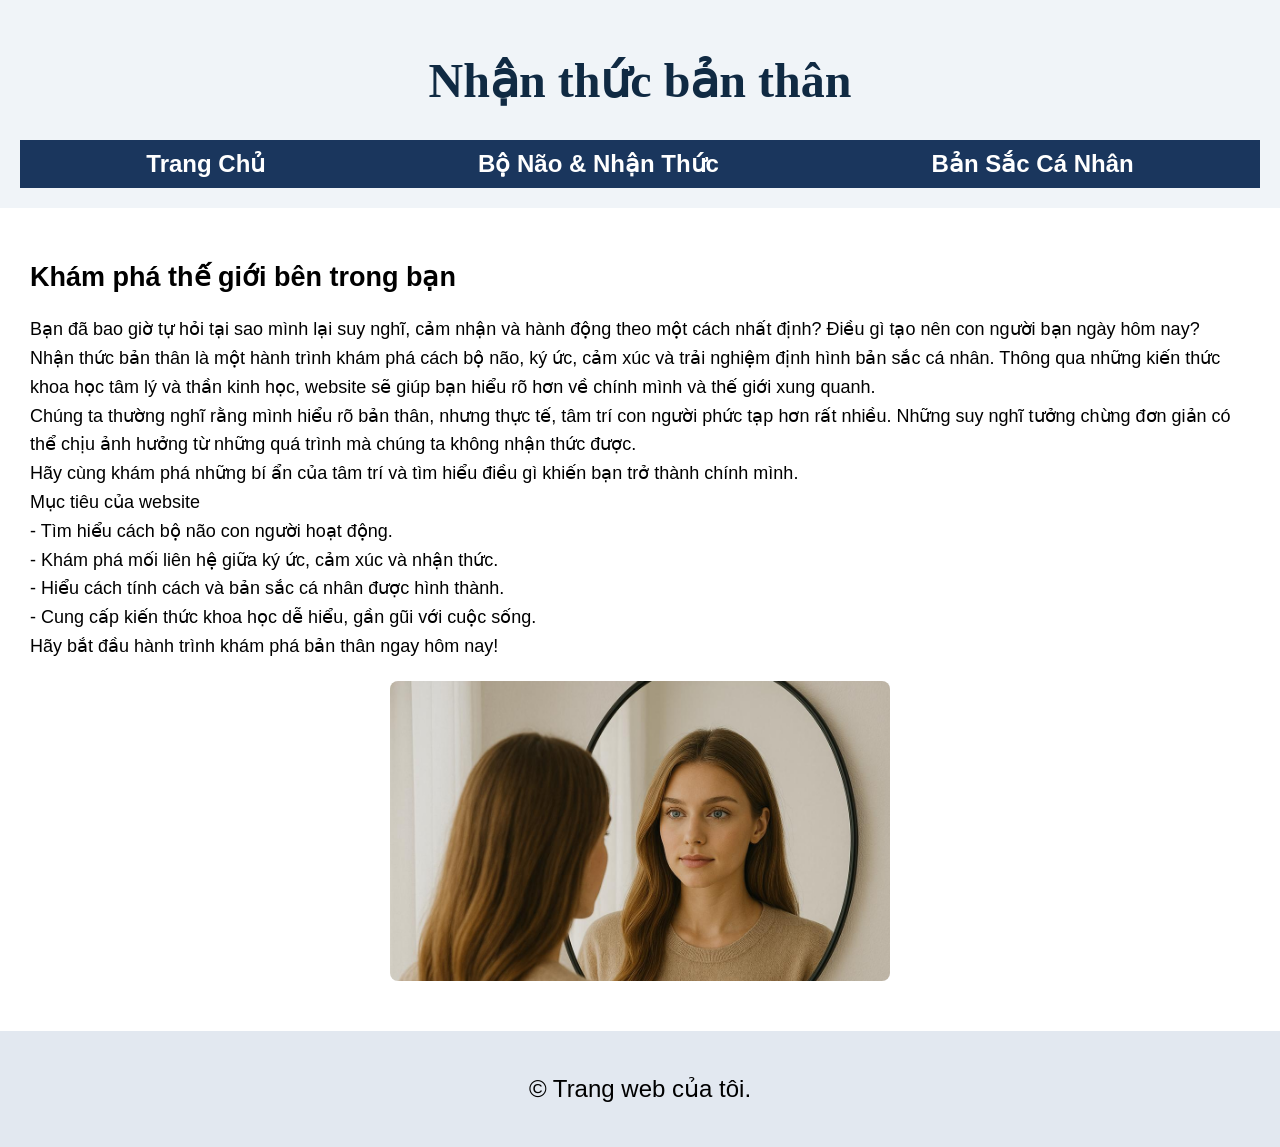
<file: index.html>
<!DOCTYPE html>
<html lang="vi">
<head>
  <meta charset="utf-8">
  <meta name="viewport" content="width=device-width, initial-scale=1.0">
  <title>Trang Chủ</title>
  <link rel="stylesheet" href="css/style.css">
</head>
<body>
  <header>
    <h1>Nhận thức bản thân</h1>

    <nav>
    <a href="index.html">Trang Chủ</a>
    <a href="trang2.html">Bộ Não & Nhận Thức</a>
    <a href="trang3.html">Bản Sắc Cá Nhân</a>
</nav>

  </header>

  <main>
    <h2>Khám phá thế giới bên trong bạn</h2>
    <p>Bạn đã bao giờ tự hỏi tại sao mình lại suy nghĩ, cảm nhận và hành động theo một cách nhất định? Điều gì tạo nên con người bạn ngày hôm nay?<br>


      Nhận thức bản thân là một hành trình khám phá cách bộ não, ký ức, cảm xúc và trải nghiệm định hình bản sắc cá nhân. Thông qua những kiến thức khoa học tâm lý và thần kinh học, website sẽ giúp bạn hiểu rõ hơn về chính mình và thế giới xung quanh.<br>


      Chúng ta thường nghĩ rằng mình hiểu rõ bản thân, nhưng thực tế, tâm trí con người phức tạp hơn rất nhiều. Những suy nghĩ tưởng chừng đơn giản có thể chịu ảnh hưởng từ những quá trình mà chúng ta không nhận thức được.<br>


      Hãy cùng khám phá những bí ẩn của tâm trí và tìm hiểu điều gì khiến bạn trở thành chính mình.<br>


      Mục tiêu của website<br>


      - Tìm hiểu cách bộ não con người hoạt động.<br>


      - Khám phá mối liên hệ giữa ký ức, cảm xúc và nhận thức.<br>


      - Hiểu cách tính cách và bản sắc cá nhân được hình thành.<br>


      - Cung cấp kiến thức khoa học dễ hiểu, gần gũi với cuộc sống.<br>


      Hãy bắt đầu hành trình khám phá bản thân ngay hôm nay!</p>
    
  
    <img src="./images/human.jpg" alt="Ảnh minh họa">
  </main>

  <footer>
    <p>&copy; Trang web của tôi.</p>
  </footer>
</body>
</html>
</file>
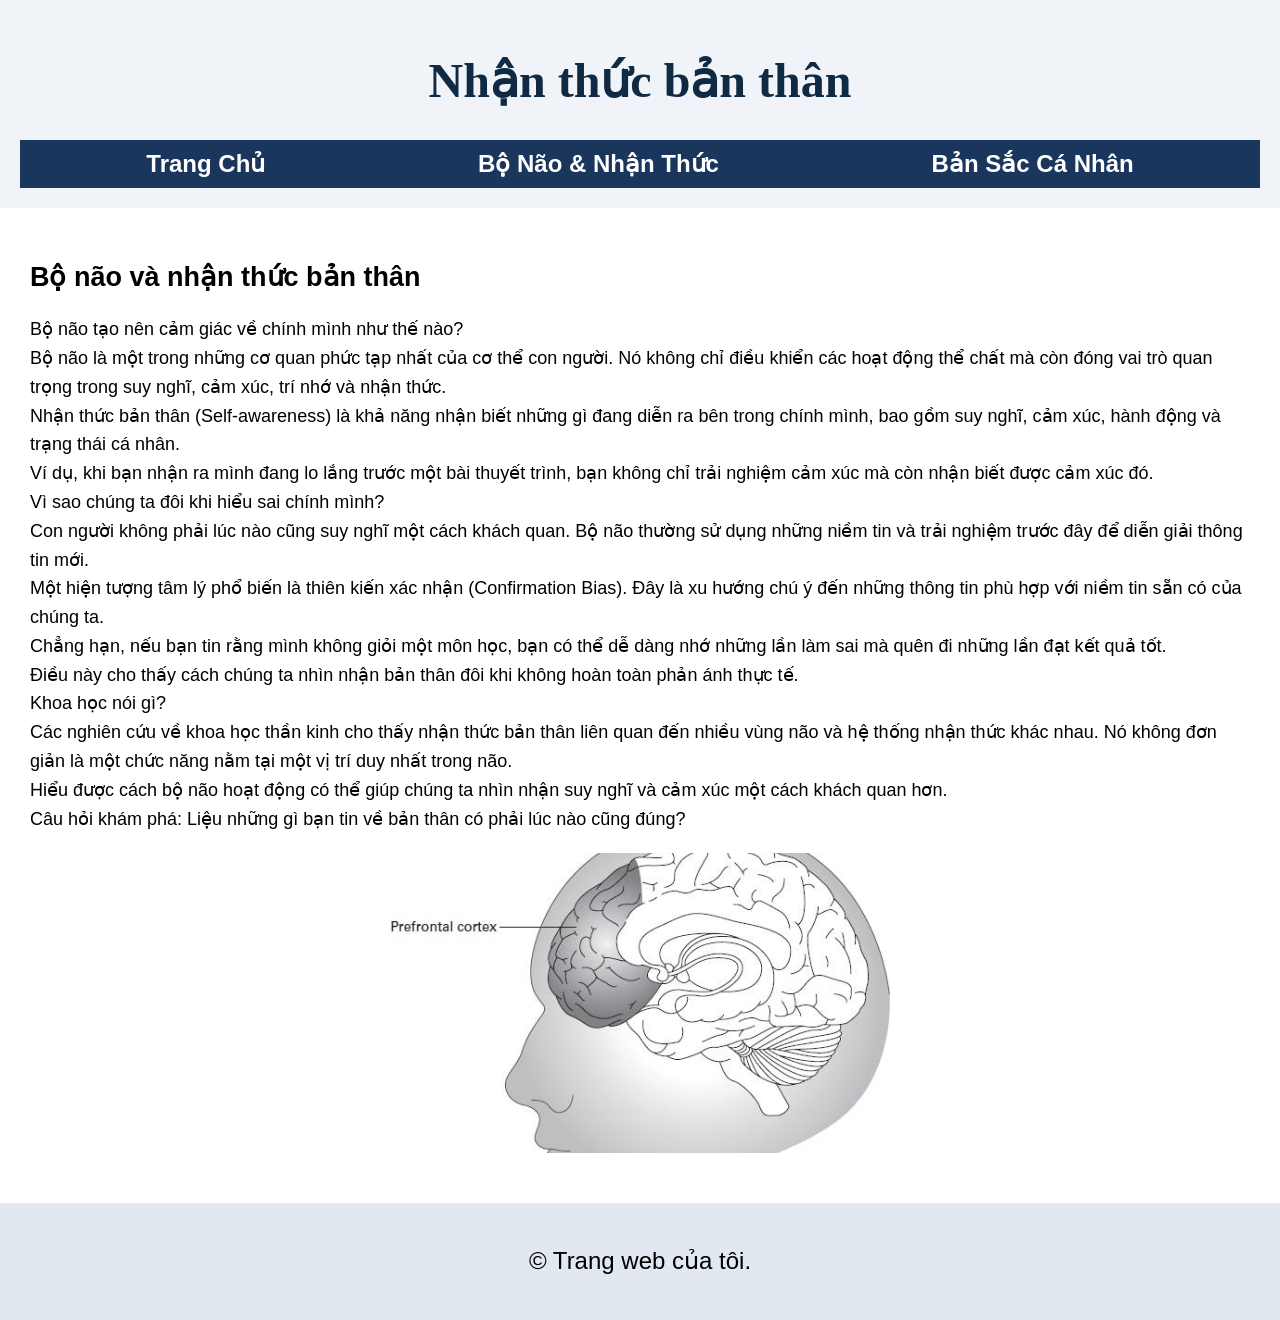
<file: trang2.html>
<!DOCTYPE html>
<html lang="vi">
<head>
  <meta charset="utf-8">
  <meta name="viewport" content="width=device-width, initial-scale=1.0">
  <title>Bộ não và nhận thức bản thân</title>
  <link rel="stylesheet" href="css/style.css">
</head>
<body>
  <header>
    <h1>Nhận thức bản thân</h1>
    <nav>
    <a href="index.html">Trang Chủ</a>
    <a href="trang2.html">Bộ Não & Nhận Thức</a>
    <a href="trang3.html">Bản Sắc Cá Nhân</a>
</nav>

  </header>

  <main>
    <h2>Bộ não và nhận thức bản thân</h2>
    <p>Bộ não tạo nên cảm giác về chính mình như thế nào?<br>

Bộ não là một trong những cơ quan phức tạp nhất của cơ thể con người. Nó không chỉ điều khiển các hoạt động thể chất mà còn đóng vai trò quan trọng trong suy nghĩ, cảm xúc, trí nhớ và nhận thức.<br>

Nhận thức bản thân (Self-awareness) là khả năng nhận biết những gì đang diễn ra bên trong chính mình, bao gồm suy nghĩ, cảm xúc, hành động và trạng thái cá nhân.<br>

Ví dụ, khi bạn nhận ra mình đang lo lắng trước một bài thuyết trình, bạn không chỉ trải nghiệm cảm xúc mà còn nhận biết được cảm xúc đó.<br>

Vì sao chúng ta đôi khi hiểu sai chính mình?<br>

Con người không phải lúc nào cũng suy nghĩ một cách khách quan. Bộ não thường sử dụng những niềm tin và trải nghiệm trước đây để diễn giải thông tin mới.<br>

Một hiện tượng tâm lý phổ biến là thiên kiến xác nhận (Confirmation Bias). Đây là xu hướng chú ý đến những thông tin phù hợp với niềm tin sẵn có của chúng ta.<br>

Chẳng hạn, nếu bạn tin rằng mình không giỏi một môn học, bạn có thể dễ dàng nhớ những lần làm sai mà quên đi những lần đạt kết quả tốt.<br>

Điều này cho thấy cách chúng ta nhìn nhận bản thân đôi khi không hoàn toàn phản ánh thực tế.<br>

Khoa học nói gì?<br>

Các nghiên cứu về khoa học thần kinh cho thấy nhận thức bản thân liên quan đến nhiều vùng não và hệ thống nhận thức khác nhau. Nó không đơn giản là một chức năng nằm tại một vị trí duy nhất trong não.<br>

Hiểu được cách bộ não hoạt động có thể giúp chúng ta nhìn nhận suy nghĩ và cảm xúc một cách khách quan hơn.<br>

Câu hỏi khám phá: Liệu những gì bạn tin về bản thân có phải lúc nào cũng đúng?<br></p>
    
  
    <img src="./images/nao.jpg" alt="Mô tả hình ảnh">
  </main>

  <footer>
    <p>&copy; Trang web của tôi.</p>
  </footer>
</body>
</html>
</file>
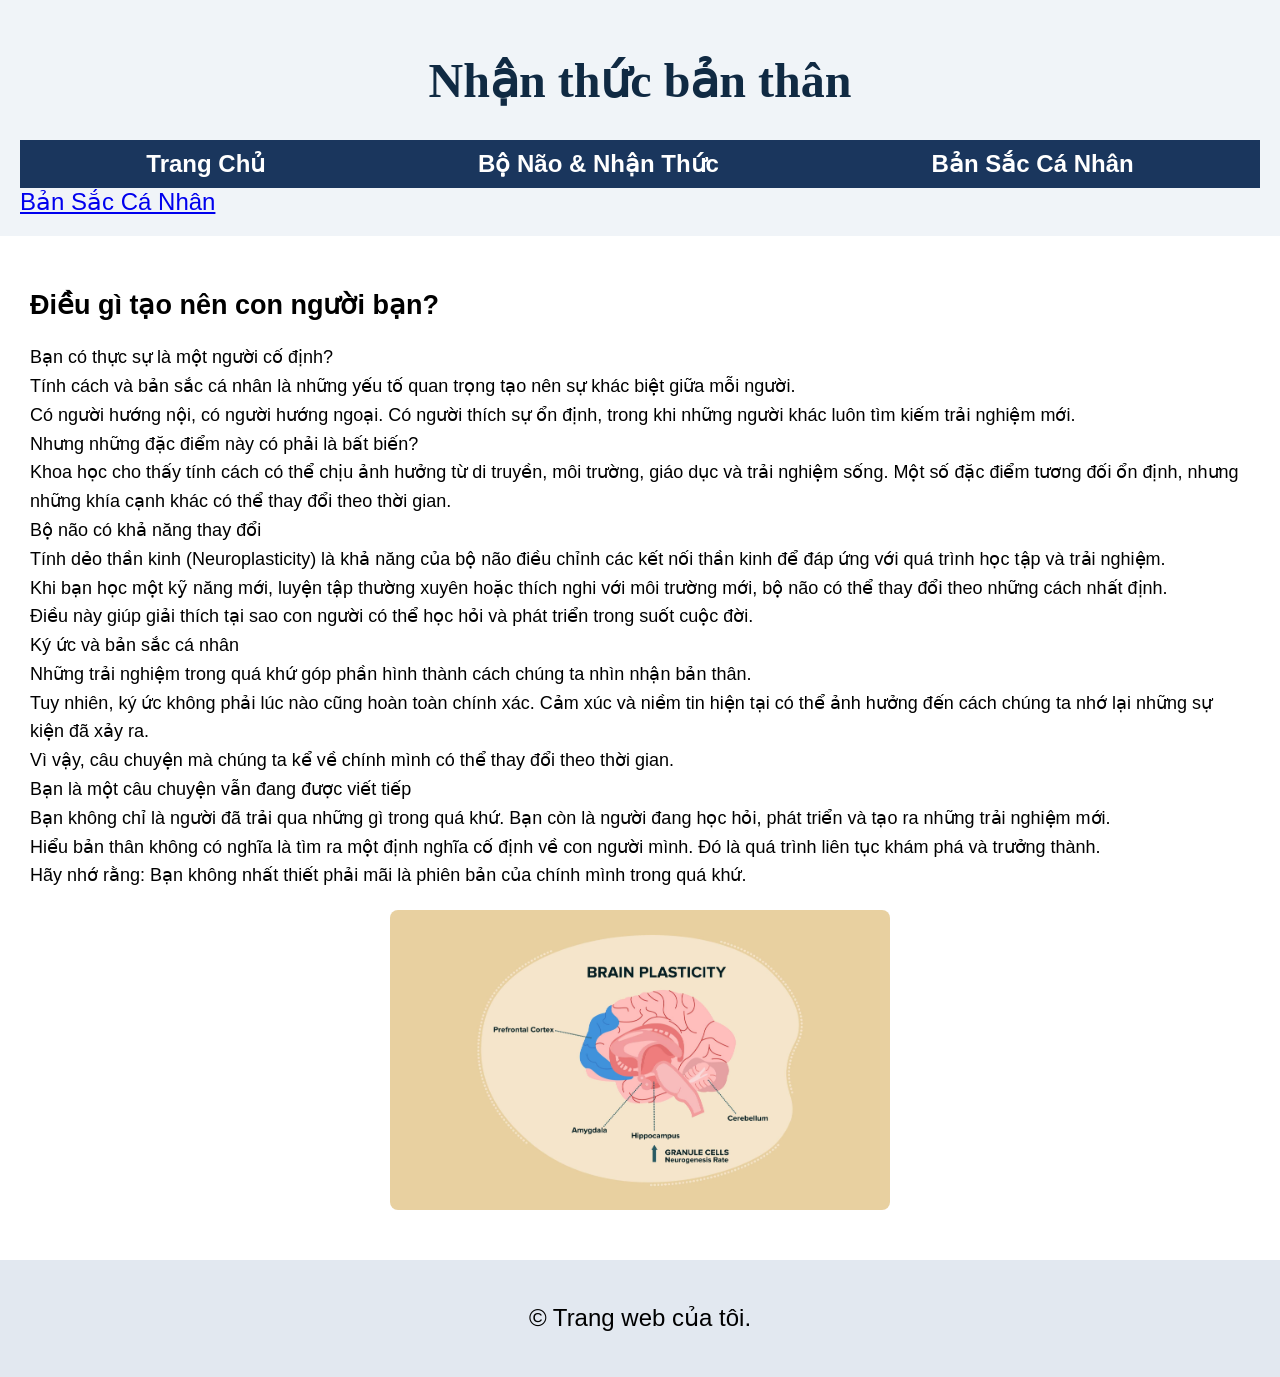
<file: trang3.html>
<!DOCTYPE html>
<html lang="vi">
<head>
  <meta charset="utf-8">
  <meta name="viewport" content="width=device-width, initial-scale=1.0">
  <title>Trang 3</title>
  <link rel="stylesheet" href="css/style.css">
</head>
<body>
  <header>
    <h1>Nhận thức bản thân</h1>
   <nav>
    <a href="index.html">Trang Chủ</a>
    <a href="trang2.html">Bộ Não & Nhận Thức</a>
    <a href="trang3.html">Bản Sắc Cá Nhân</a>
</nav>
<a href="trang3.html" class="active">Bản Sắc Cá Nhân</a>
  </header>

  <main>
    <h2>Điều gì tạo nên con người bạn?</h2>
    <p>Bạn có thực sự là một người cố định?<br>

Tính cách và bản sắc cá nhân là những yếu tố quan trọng tạo nên sự khác biệt giữa mỗi người.<br>

Có người hướng nội, có người hướng ngoại. Có người thích sự ổn định, trong khi những người khác luôn tìm kiếm trải nghiệm mới.<br>

Nhưng những đặc điểm này có phải là bất biến?<br>

Khoa học cho thấy tính cách có thể chịu ảnh hưởng từ di truyền, môi trường, giáo dục và trải nghiệm sống. Một số đặc điểm tương đối ổn định, nhưng những khía cạnh khác có thể thay đổi theo thời gian.<br>

Bộ não có khả năng thay đổi<br>

Tính dẻo thần kinh (Neuroplasticity) là khả năng của bộ não điều chỉnh các kết nối thần kinh để đáp ứng với quá trình học tập và trải nghiệm.<br>

Khi bạn học một kỹ năng mới, luyện tập thường xuyên hoặc thích nghi với môi trường mới, bộ não có thể thay đổi theo những cách nhất định.<br>

Điều này giúp giải thích tại sao con người có thể học hỏi và phát triển trong suốt cuộc đời.<br>

Ký ức và bản sắc cá nhân<br>

Những trải nghiệm trong quá khứ góp phần hình thành cách chúng ta nhìn nhận bản thân.<br>

Tuy nhiên, ký ức không phải lúc nào cũng hoàn toàn chính xác. Cảm xúc và niềm tin hiện tại có thể ảnh hưởng đến cách chúng ta nhớ lại những sự kiện đã xảy ra.<br>

Vì vậy, câu chuyện mà chúng ta kể về chính mình có thể thay đổi theo thời gian.<br>

Bạn là một câu chuyện vẫn đang được viết tiếp<br>

Bạn không chỉ là người đã trải qua những gì trong quá khứ. Bạn còn là người đang học hỏi, phát triển và tạo ra những trải nghiệm mới.<br>

Hiểu bản thân không có nghĩa là tìm ra một định nghĩa cố định về con người mình. Đó là quá trình liên tục khám phá và trưởng thành.<br>

Hãy nhớ rằng: Bạn không nhất thiết phải mãi là phiên bản của chính mình trong quá khứ.<br></p>
    
   
    <img src="./images/nao2.jpg" alt="Mô tả hình ảnh">
  </main>

  <footer>
    <p>&copy; Trang web của tôi.</p>
  </footer>
</body>
</html>
</file>
<file: css/style.css>
body {
  font-family: 'Segoe UI', Tahoma, Geneva, Verdana, sans-serif;
  font-size: 150%;
  margin: 0;
  padding: 0;
}

header {
  background-color: #f0f4f8;
  padding: 20px;
}

nav {
  background-color: #1a365d;
  padding: 10px 20px;
}

nav ul {
  list-style-type: none;
  margin: 0;
  padding: 0;
}

li {
  display: inline-block;
  width: 200px;
}

nav a {
  color: #ffffff;
  text-decoration: none;
  font-weight: bold;
}

nav a:hover {
  color: #ffeb3b;
}

main {
  background-color: #ffffff;
  font-size: 18px;
  padding: 30px;
}

footer {
  background-color: #e2e8f0;
  padding: 15px;
  text-align: center;
}

h1 {
  text-align: center;
  font-family: Georgia, 'Times New Roman', Times, serif;
  color: #102a43;
}

p {
  line-height: 1.6;
}

img {
  max-width: 100%;
  height: auto;
  border-radius: 8px;
}
nav {
    display: flex;
    justify-content: space-around;
    align-items: center;
}

nav a {
    white-space: nowrap;
}
main img {
    width: 500px;
    height: 300px;
    object-fit: cover;
    display: block;
    margin: 20px auto;
}
main img {
    width: 100%;
    max-width: 500px;
    height: 300px;
    object-fit: cover;
    display: block;
    margin: 20px auto;
}
</file>
